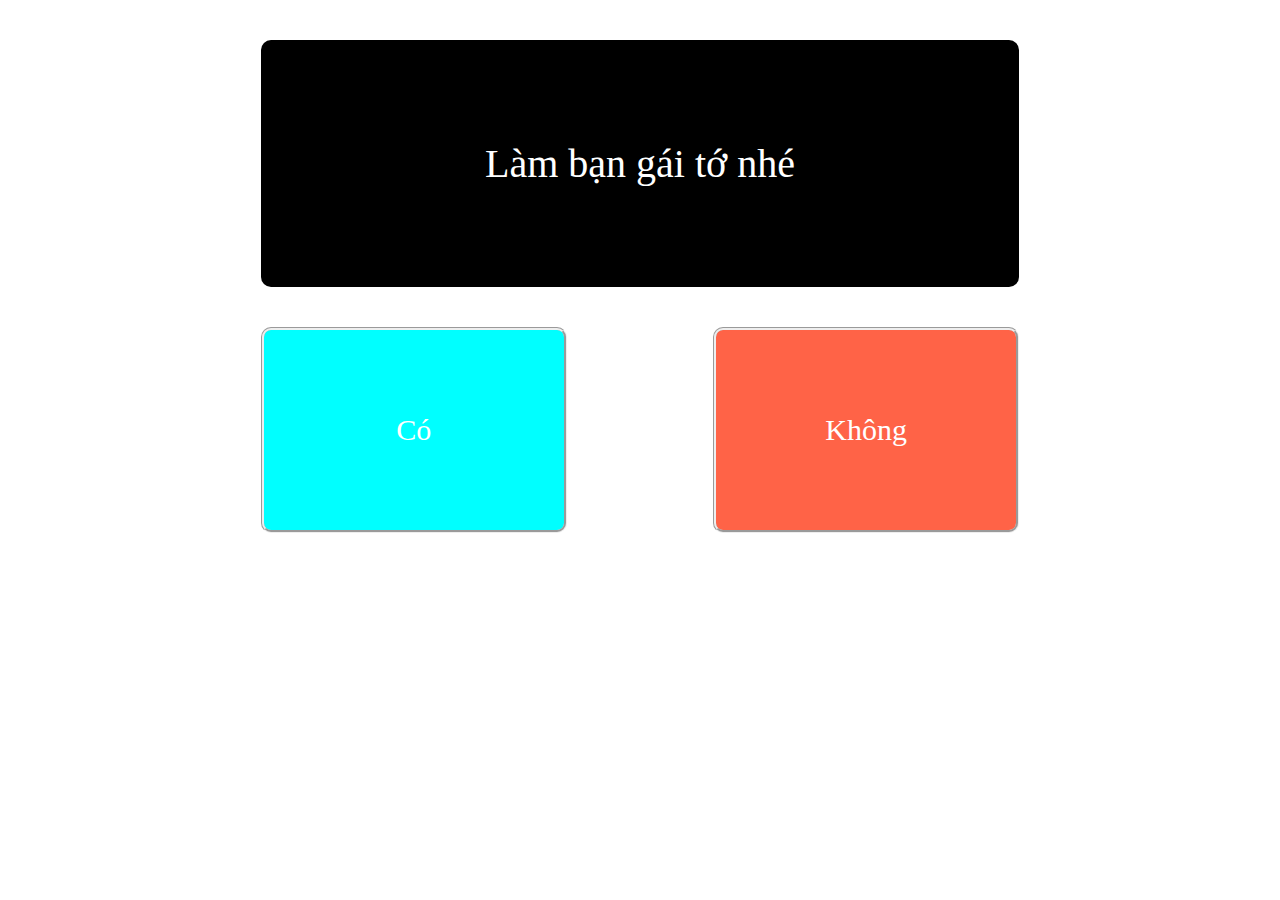
<file: Buoi 1/dating/index.html>
<!DOCTYPE html>
<html lang="en">
<head>
    <meta charset="UTF-8">
    <meta name="viewport" content="width=device-width, initial-scale=1.0">
    <title>Document</title>
    <link rel="stylesheet" href="style.css">
</head>
<body>
    <div class="container">
        <p class="title">Làm bạn gái tớ nhé</p>
        <div class="choose">
            <div id="yes">Có</div>
            <div id="no">Không</div>
        </div>
    </div>
    <script src="index.js"></script>
</body>
</html>
</file>
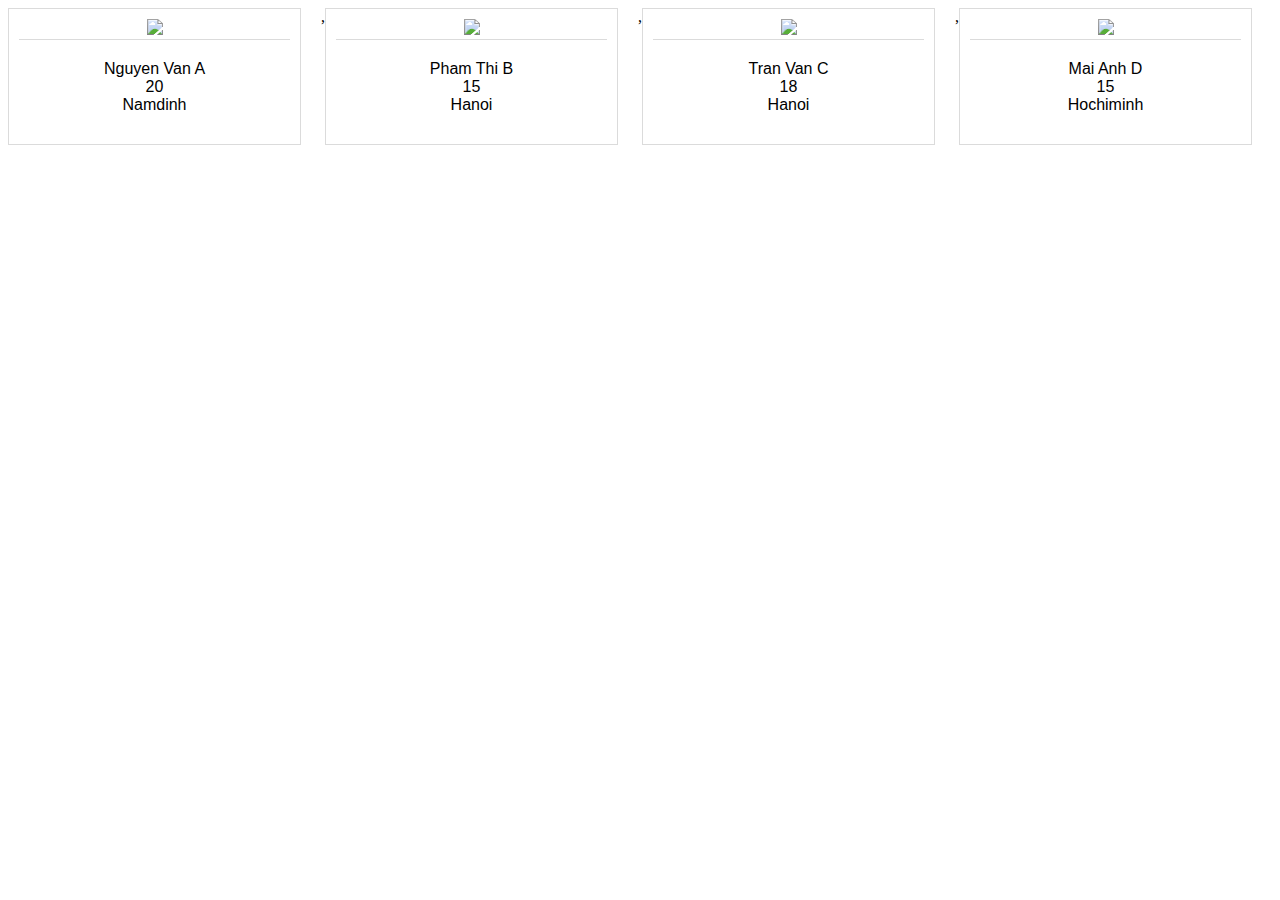
<file: Buoi 3/homework/index.html>
<!DOCTYPE html>
<html lang="en">
<head>
    <meta charset="UTF-8">
    <meta name="viewport" content="width=device-width, initial-scale=1.0">
    <link rel="stylesheet" href="style.css">
    <title>Document</title>
</head>
<body>
    <div class="container" id="container" >
        
    </div>
    
    
    <script src="index.js" type="module"></script>
</body>
</html>
</file>
<file: Buoi 1/dating/style.css>
.container{
    margin: auto;
    text-align: center;
    padding: 0px 20% 0px 20%;/*chieu kim dong ho*/
}

.title{
    font-size: 40px;
    background-color: black;
    color: white;
    padding: 100px;
    border-radius: 10px;
}

.choose div{
    width: 300px;
    height: 200px;
    font-size: 30px;
    border-radius: 10px;
    color: white;
    line-height: 200px;
}

.choose{
    display: flex;
    justify-content: space-between;
}

/* .choose div:last-child{
    margin-left: 40%;
} */
#yes{
    background-color: aqua;
    border-style: groove;
}

#no{
    background-color: tomato;
    border-style: groove;
}
</file>
<file: Buoi 3/homework/style.css>
.container{
    display: flex;
    justify-content: center;
  }
  card-container{
    width: 25%;
  }
</file>
